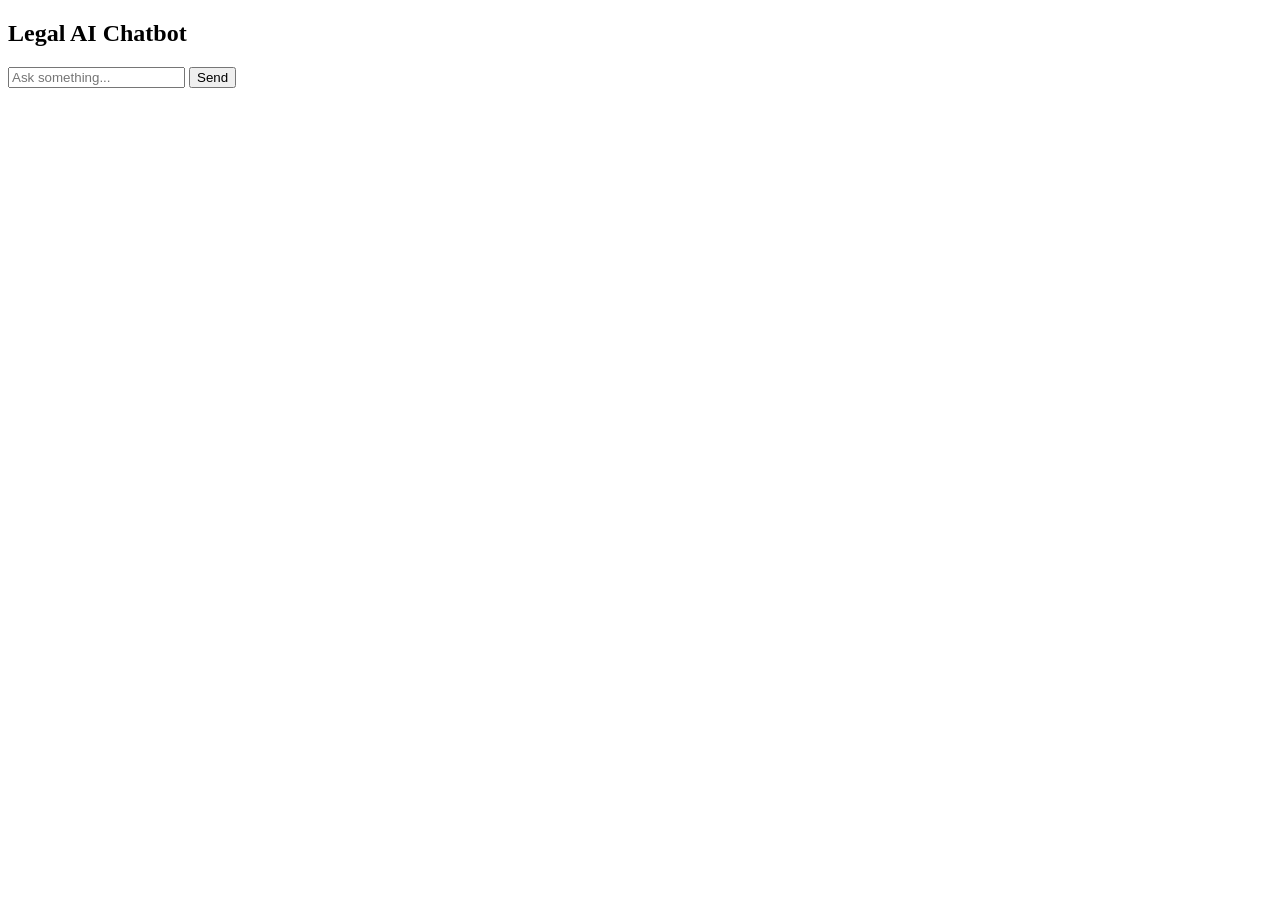
<file: Legal-sum/templates/chat.html>
<!DOCTYPE html>
<html>
<head>
    <title>Legal Chatbot</title>
</head>
<body>
    <h2>Legal AI Chatbot</h2>

    <input type="text" id="msg" placeholder="Ask something..." />
    <button onclick="sendMessage()">Send</button>

    <p id="reply"></p>

    <script>
        function sendMessage() {
    const input = document.getElementById("userMessage");
    const message = input.value.trim();
    if (!message) return;

    const chat = document.getElementById("chat-messages");

    chat.innerHTML += `<div class="user">${message}</div>`;
    input.value = "";

    fetch("/chat", {
        method: "POST",
        headers: { "Content-Type": "application/json" },
        body: JSON.stringify({ message })
    })
    .then(res => res.json())
    .then(data => {
        let html = `<div class="bot"><strong>${data.title}</strong><ul>`;
        data.sections.forEach(sec => {
            html += `<li><b>${sec.title}:</b> ${sec.description}</li>`;
        });
        html += "</ul></div>";

        chat.innerHTML += html;
        chat.scrollTop = chat.scrollHeight;
    })
    .catch(() => {
        chat.innerHTML += `<div class="bot">⚠️ Error connecting to server.</div>`;
    });
}


    </script>
</body>
</html>
</file>
